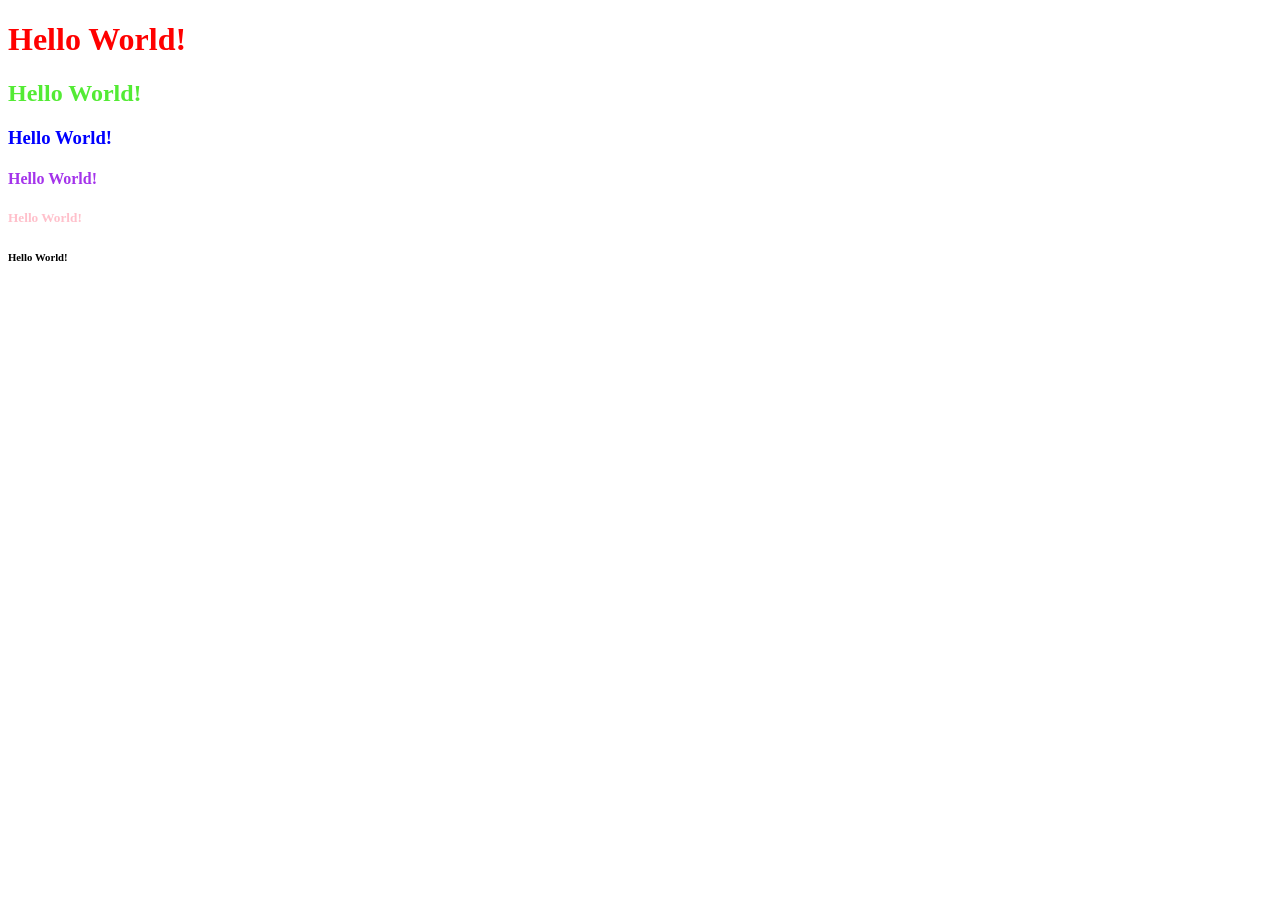
<file: COLORS.html>
<!DOCTYPE html>
<html>
<head>
<meta charset="utf-8">
<meta name="viewpoint"content="width=device-width,initial-scale=1">
<title>Exercise</title>
</head>

<body>
	<h1 style="color:red"> Hello World! </h1>
	<h2 style="color:rgb(83,235,52)"> Hello World! </h2>
	<h3 style="color:blue"> Hello World! </h3>
	<h4 style="color:#a434eb"> Hello World! </h4>
	<h5 style="color:pink"> Hello World! </h5>
	<h6 style="color:color:yellow"> Hello World! </h6>
</body>
</html>
</file>
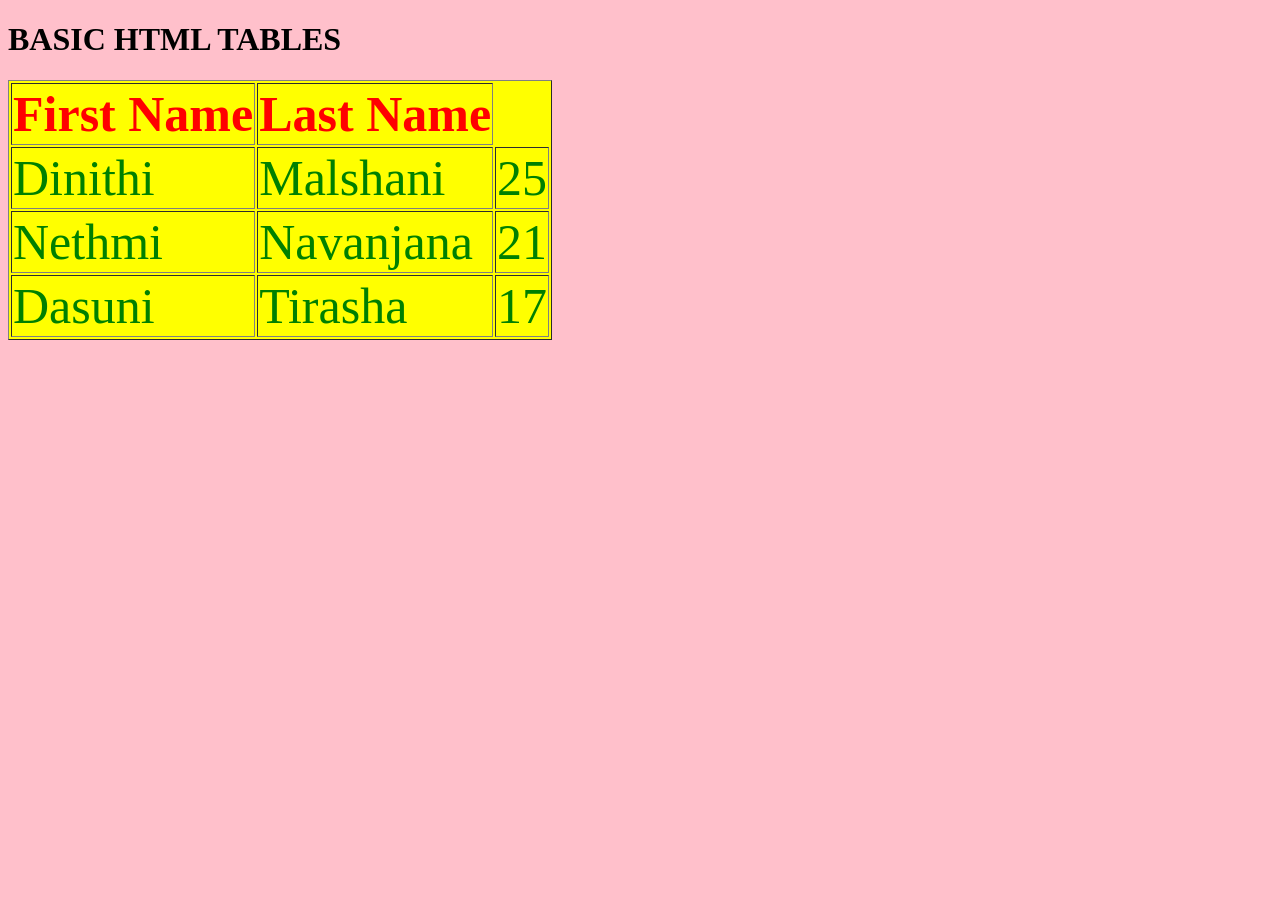
<file: EXERCISE.html>
<!DOCTYPE html>
<html>
<head>
   <style>
      body{background-color:pink}
      th{color:red}
      td{color:green}
      table{background-color:yellow; font-size:50px}
    </style>
 </head>
 <body>
    <h1>BASIC HTML TABLES</h1>
    <table border="1">
    <tr>
       <th>First Name</th>
       <th>Last Name</th>
    </tr>

    <tr>
    	<td> Dinithi </td>
    	<td> Malshani </td>
    	<td> 25 </td>
    </tr>


    <tr>
    	<td> Nethmi </td>
    	<td> Navanjana </td>
    	<td> 21 </td>
    </tr>

    <tr>
    	<td> Dasuni </td>
    	<td> Tirasha </td>
    	<td> 17 </td>
    </tr>

</body>
</table>
</html>
</file>
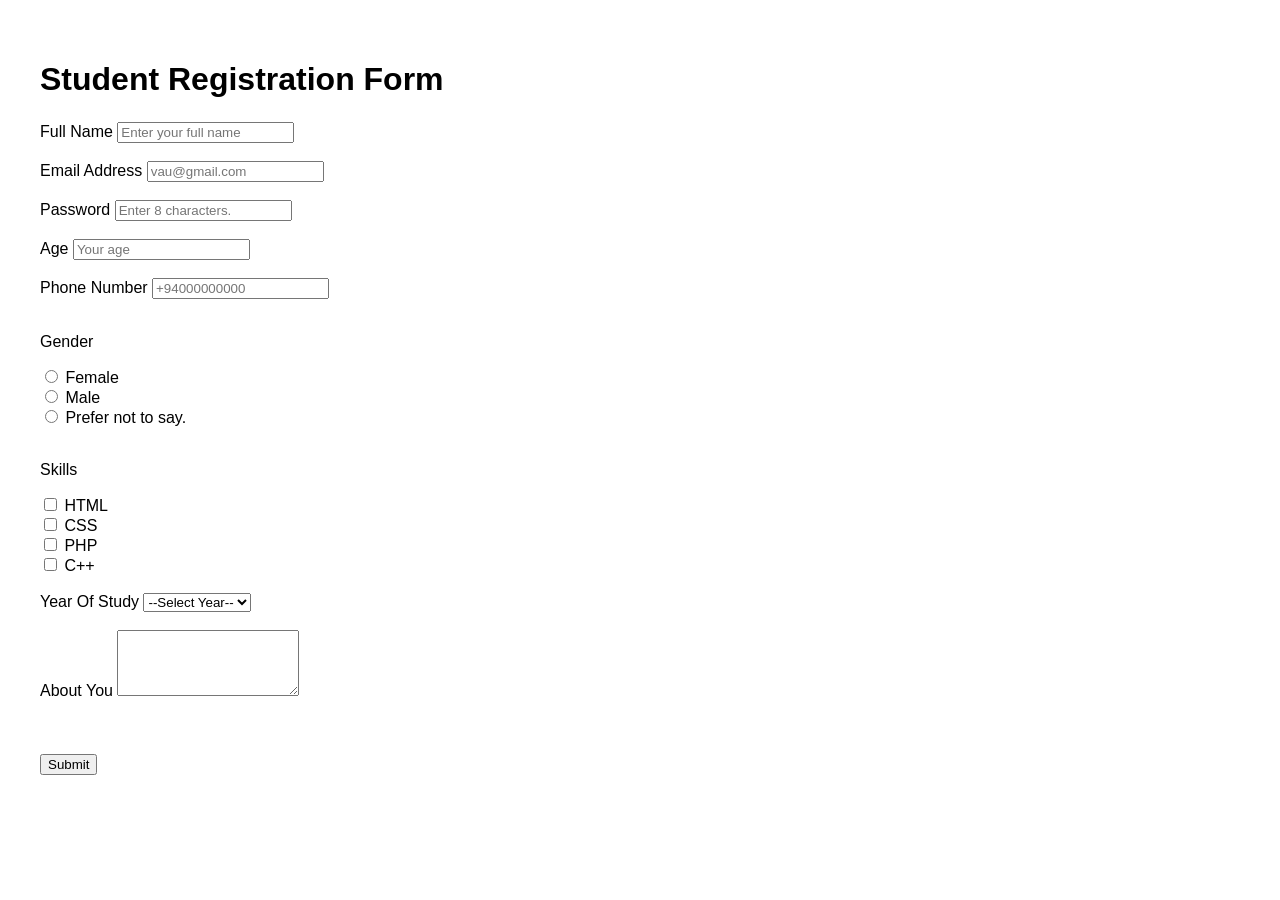
<file: FORM.html>
<!DOCTYPE html>
<html lang="en">
<head>
<title> Student Registration Form </title>
<style>
body{
	font-family:sans-serif;
	background-color:#fof4f8;
	padding:40px;
	margin:0;
}
h1{
	color:#19202C
	font-size:1.6rem;
	margin-bottom:24px;
}
</style>
</head>
<body>
   <h1>Student Registration Form</h1>
   <form>
      <label>Full Name</label>
   <input type="text"placeholder="Enter your full name">
   </input>
   <br><br>

   <label>Email Address</label>
   <input type="email" placeholder="vau@gmail.com">
   </input>
   <br><br>

   <label>Password</label>
   <input type="Password"placeholder="Enter 8 characters."</input>
   <br> <br>

   <label>Age</label>
   <input type="number"placeholder="Your age"></input>
   <br><br>

   <label>Phone Number </label>
   <input type="tel"placeholder="+94000000000"></input>
   <br><br>

   <p>Gender</p>
   <label>
   	<input type="radio" name="Gender">
   </input>
   Female
   </label>
   <br>

   <label>
   	<input type="radio" name="Gender"></input>
   	Male
   </label>
   <br>

   <label>
   	<input type="radio"name="Gender"</input>
   Prefer not to say.</label>
   <br><br>

   <p>Skills</p>
   <label>
   	<input type="checkbox"name="Skills"></input>
   	HTML
   </label>
   <br>

   <label>
   	<input type = "checkbox"name="Skills"></input>
   	CSS
   </label>
   <br>

    <label>
   	<input type = "checkbox"name="Skills"></input>
   	PHP
   </label>
   <br>

    <label>
   	<input type = "checkbox"name="Skills"></input>
   	C++
   </label>
   <br><br>

   <label> Year Of Study </label>
   <select name="Year">
   	   <option> --Select Year-- </option>
   	   <option> 1st Year </option>
   	   <option> 2nd Year </option>
   	   <option> 3rd Year </option>
   	   <option> 4th Year </option>
   	</select>
   	<br><br>
    
    <label> About You </label>
    <textarea rows = "4" placeholder="Tell us a bit about yourself..."> </textarea>

    <br><br><br><br>

    <button type="submit">Submit</button>

    </body>
   </html>
</file>
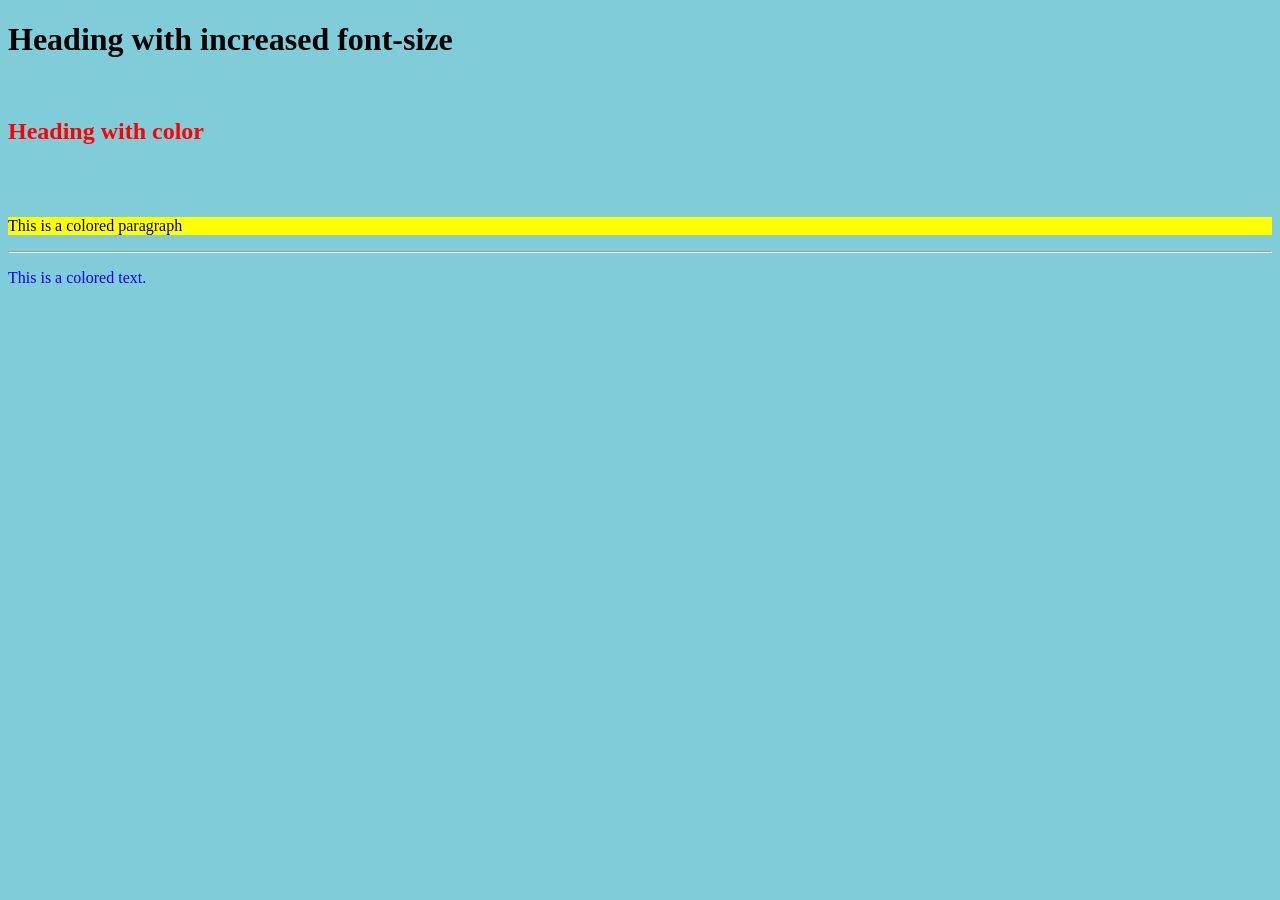
<file: SUMMARY CODE.html>
<!DOCTYPE html>
<html>
<head>

<title> Assignment </title>
</head>

<body style="background-color: rgba(128,205,217,07)">
<h1> Heading with increased font-size</h1>
<br>
<h2 style="color:red" > Heading with color</h2>
<br><br>
<p style="background-color: yellow">This is a colored paragraph </p>
<hr>
<p style="color:blue">This is a colored text.</p>
</body>
</html>
</file>
